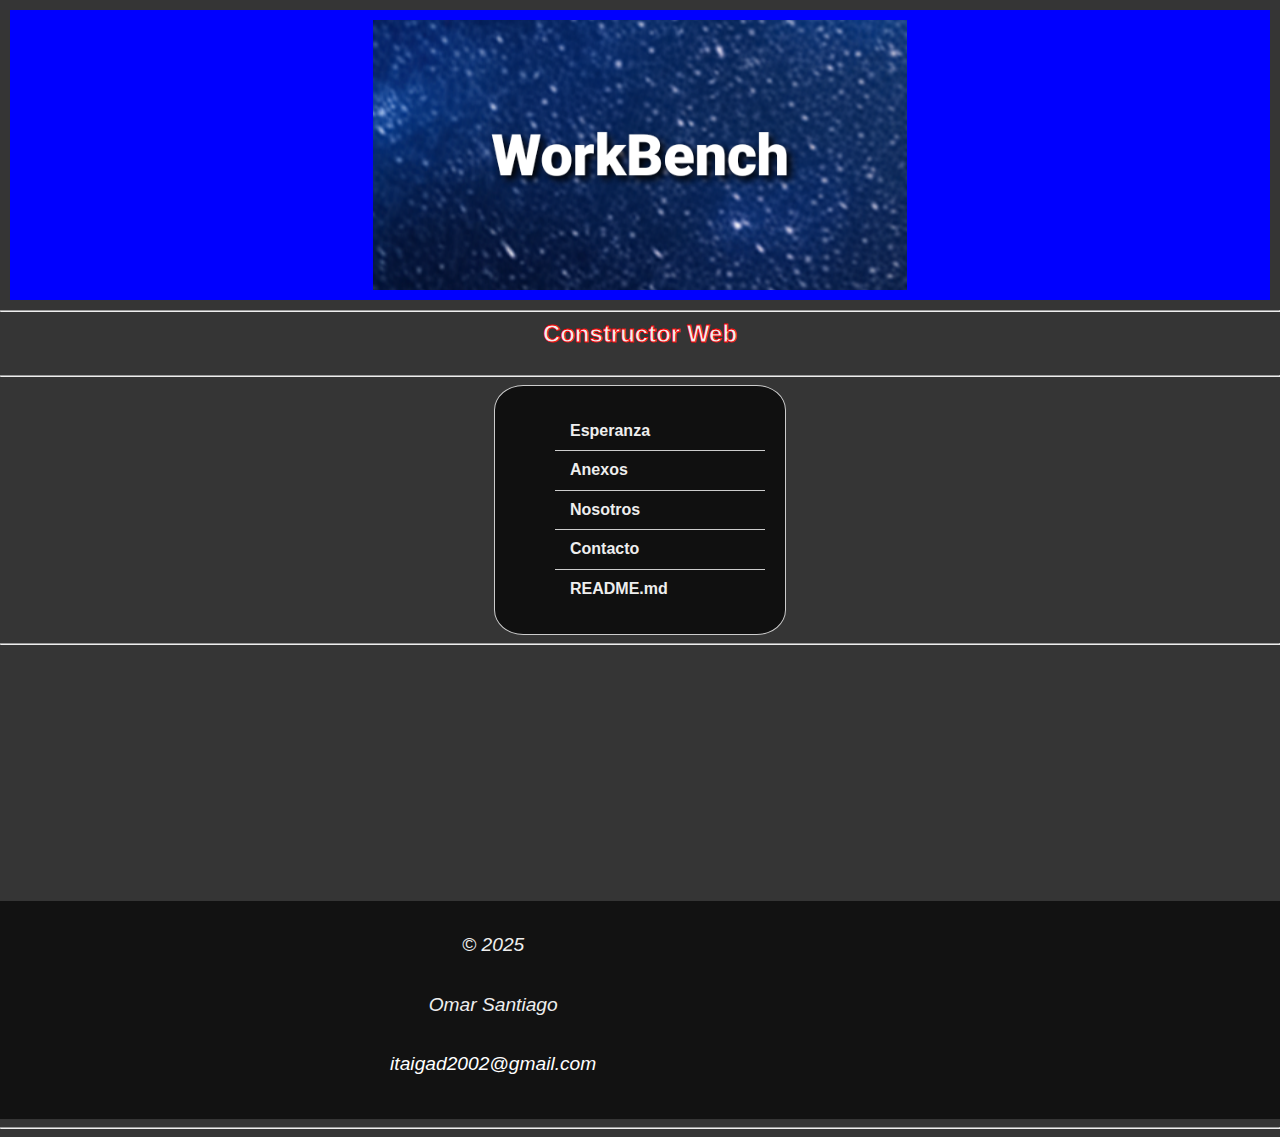
<file: index.html>
<!DOCTYPE html>
<html lang="es">
<head>
    <meta charset="UTF-8">
    <meta name="viewport" content="width=device-width, initial-scale=1.0">
    <title>index.html</title>
    <link rel="stylesheet" href="dir/estilo.css">
    <link rel="stylesheet" href="dir/estilo2.css">
</head>
<body class="inicio">

    <header>
        <div class="header-img">
            <img src="dir/imagen001.png" alt="Constructor Web">
            
        </div>
     </header>
    <hr>
    <main>
        <h2 class="titulo">Constructor Web</h2>
        <br>
        <hr>
     <nav class="nav-menu">
        <ul>
            <li><a href="dir/Esperanza.html">Esperanza</a></li>
			<li><a href="anexo.html">Anexos</a></li>
            <li><a href="#nosotros">Nosotros</a></li>
            <li><a href="#contacto">Contacto</a></li>
            <li><a href="README.MD">README.md</a></li>
        </ul>
     </nav>
    </main>
    <hr>
    <footer class="footer">
        <address>
            <p>&copy; 2025</p>
            <p>Omar Santiago</p>
            <p><a href="mailto:itaigad2002@gmail.com">itaigad2002@gmail.com</a></p>
        </address>
    </footer>
    <hr>
</body>
</html>
</file>
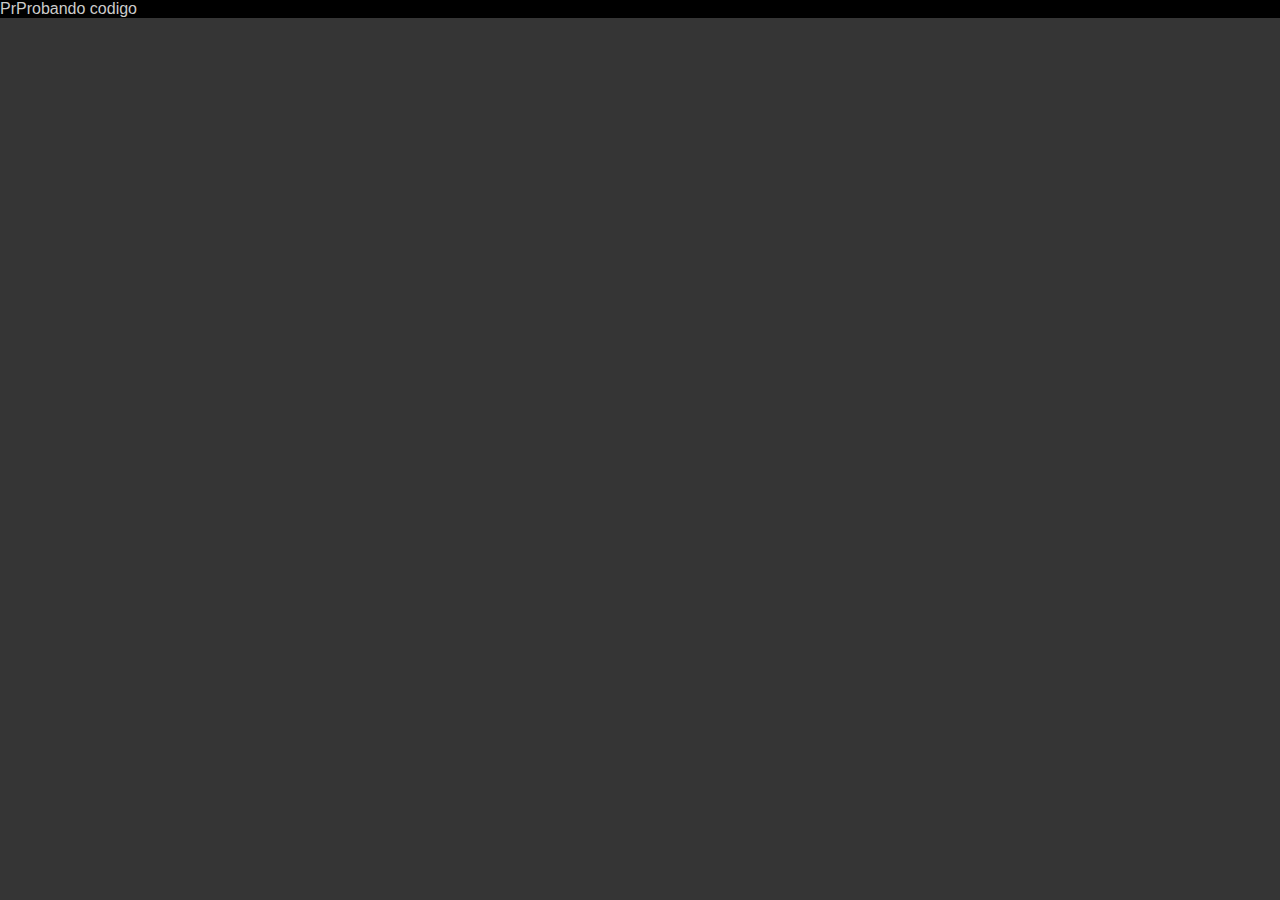
<file: anexo.html>
<!DOCTYPE html>
<html lang="es">
<head>
	<meta charset="UTF-8">
	<meta name="viewport" content="width=device-width, initial-scale=1.0">
	<title>ANEXO</title>
<link rel="stylesheet" href="dir/estilo.css">
    <link rel="stylesheet" href="dir/estilo2.css">
<style>
.caja{
background-color: #000; 
color: #ccc;
margin: 5 auto;
padding: 10;
}
</style>
</head>
<body class="inicio">
	<div class="caja">
		PrProbando codigo 
	</div>
</body>

</body>
</html>
</file>
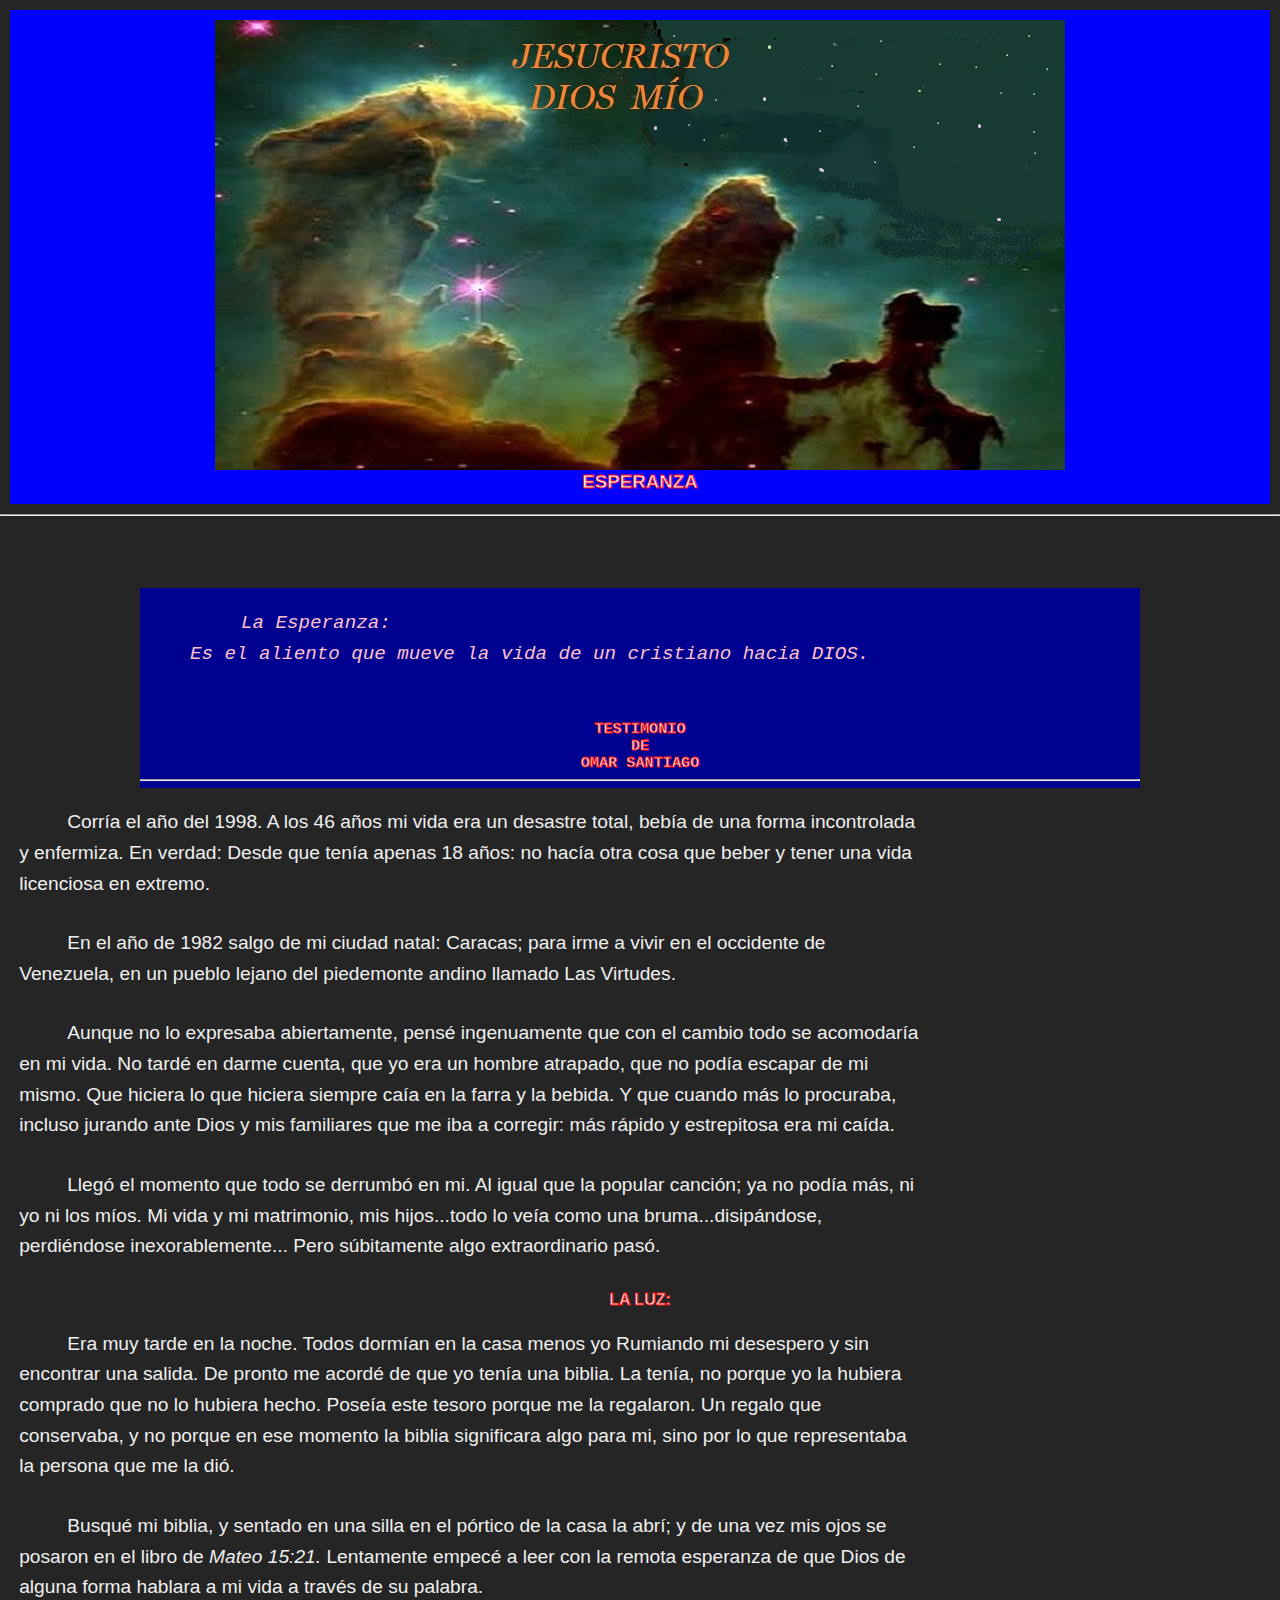
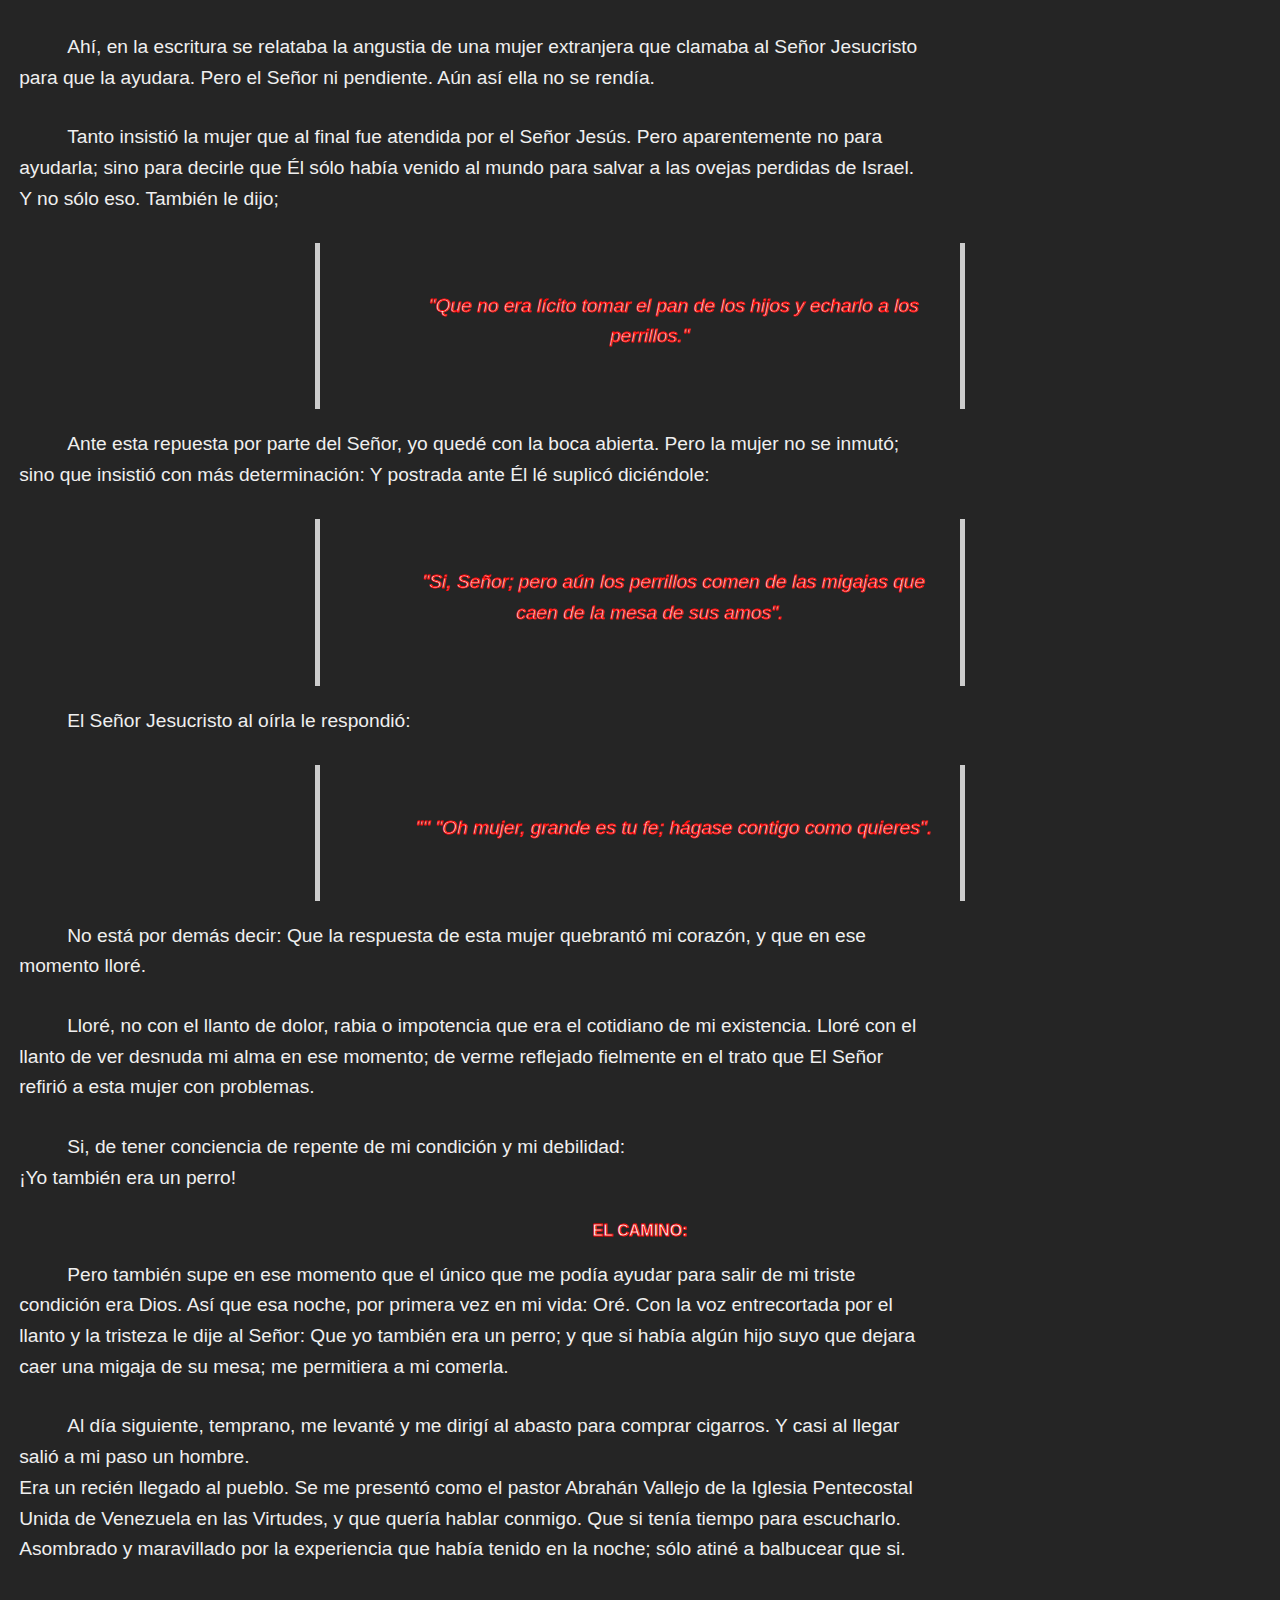
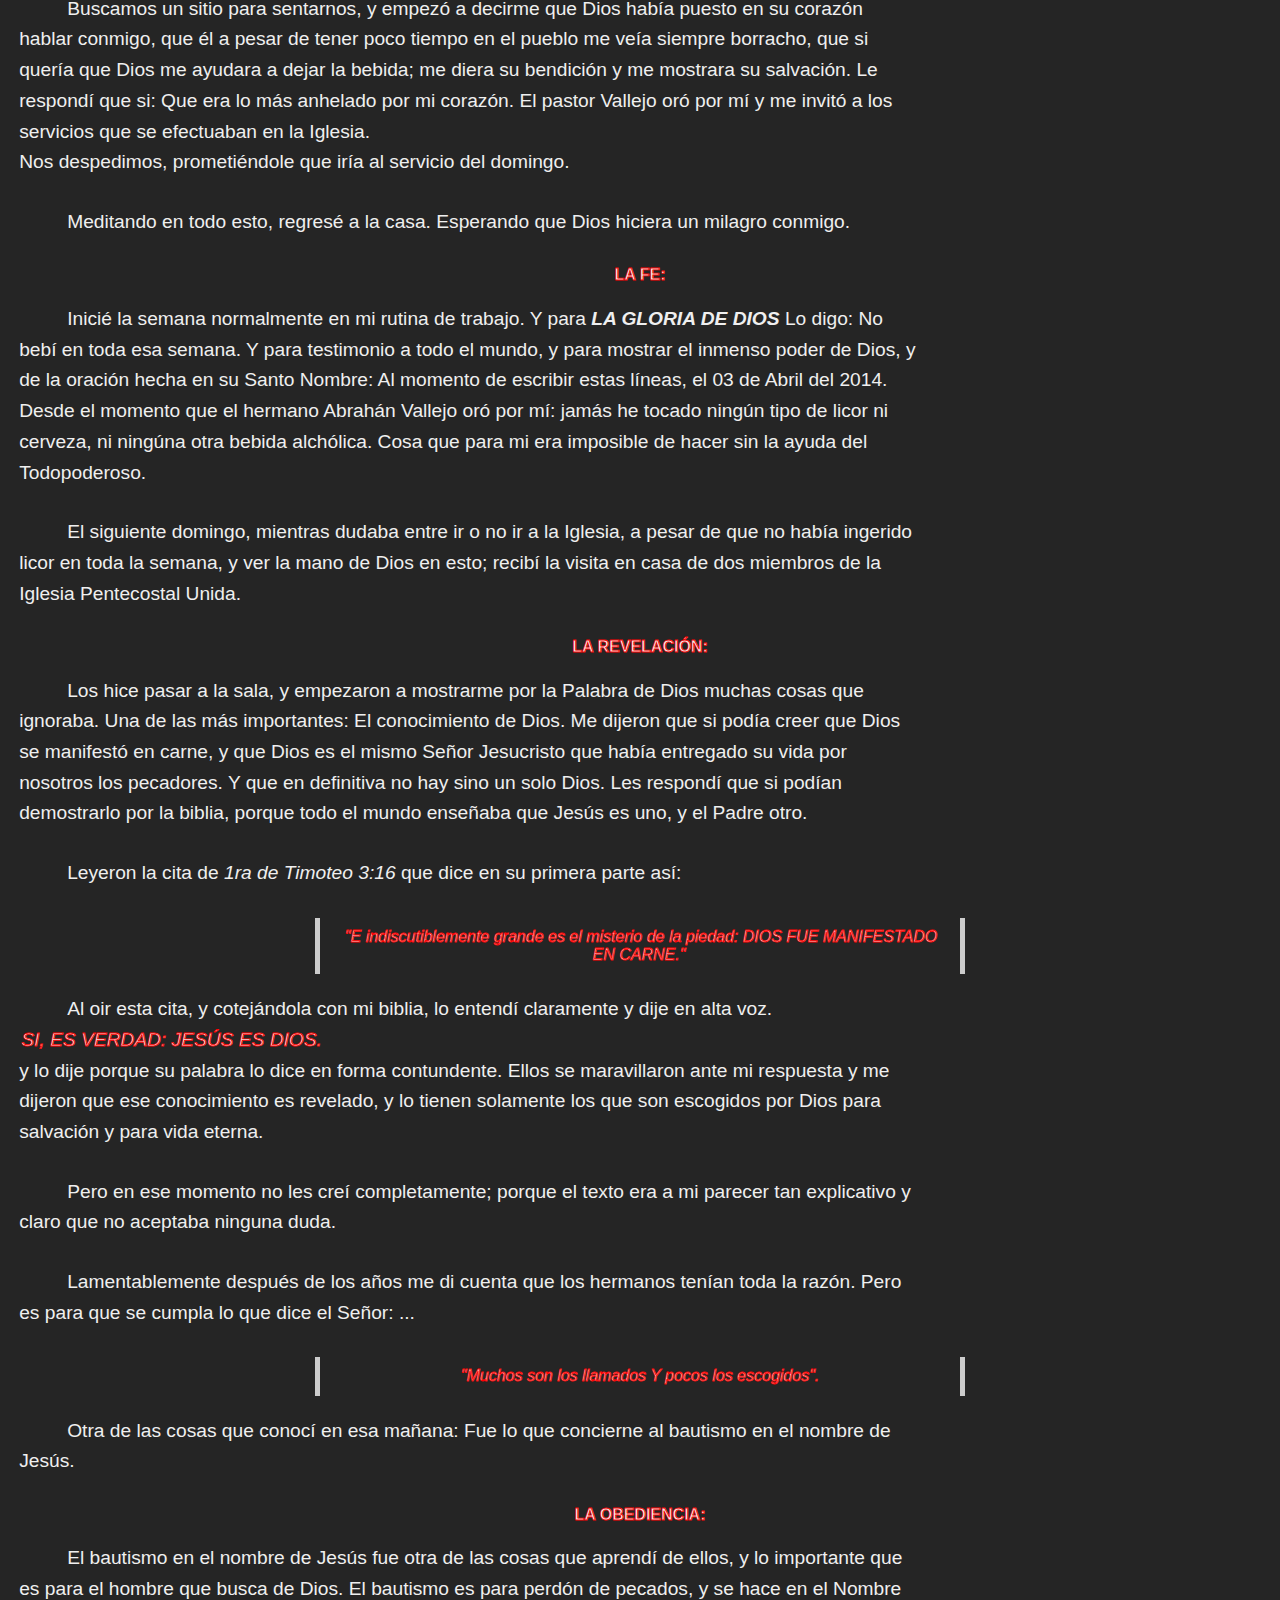
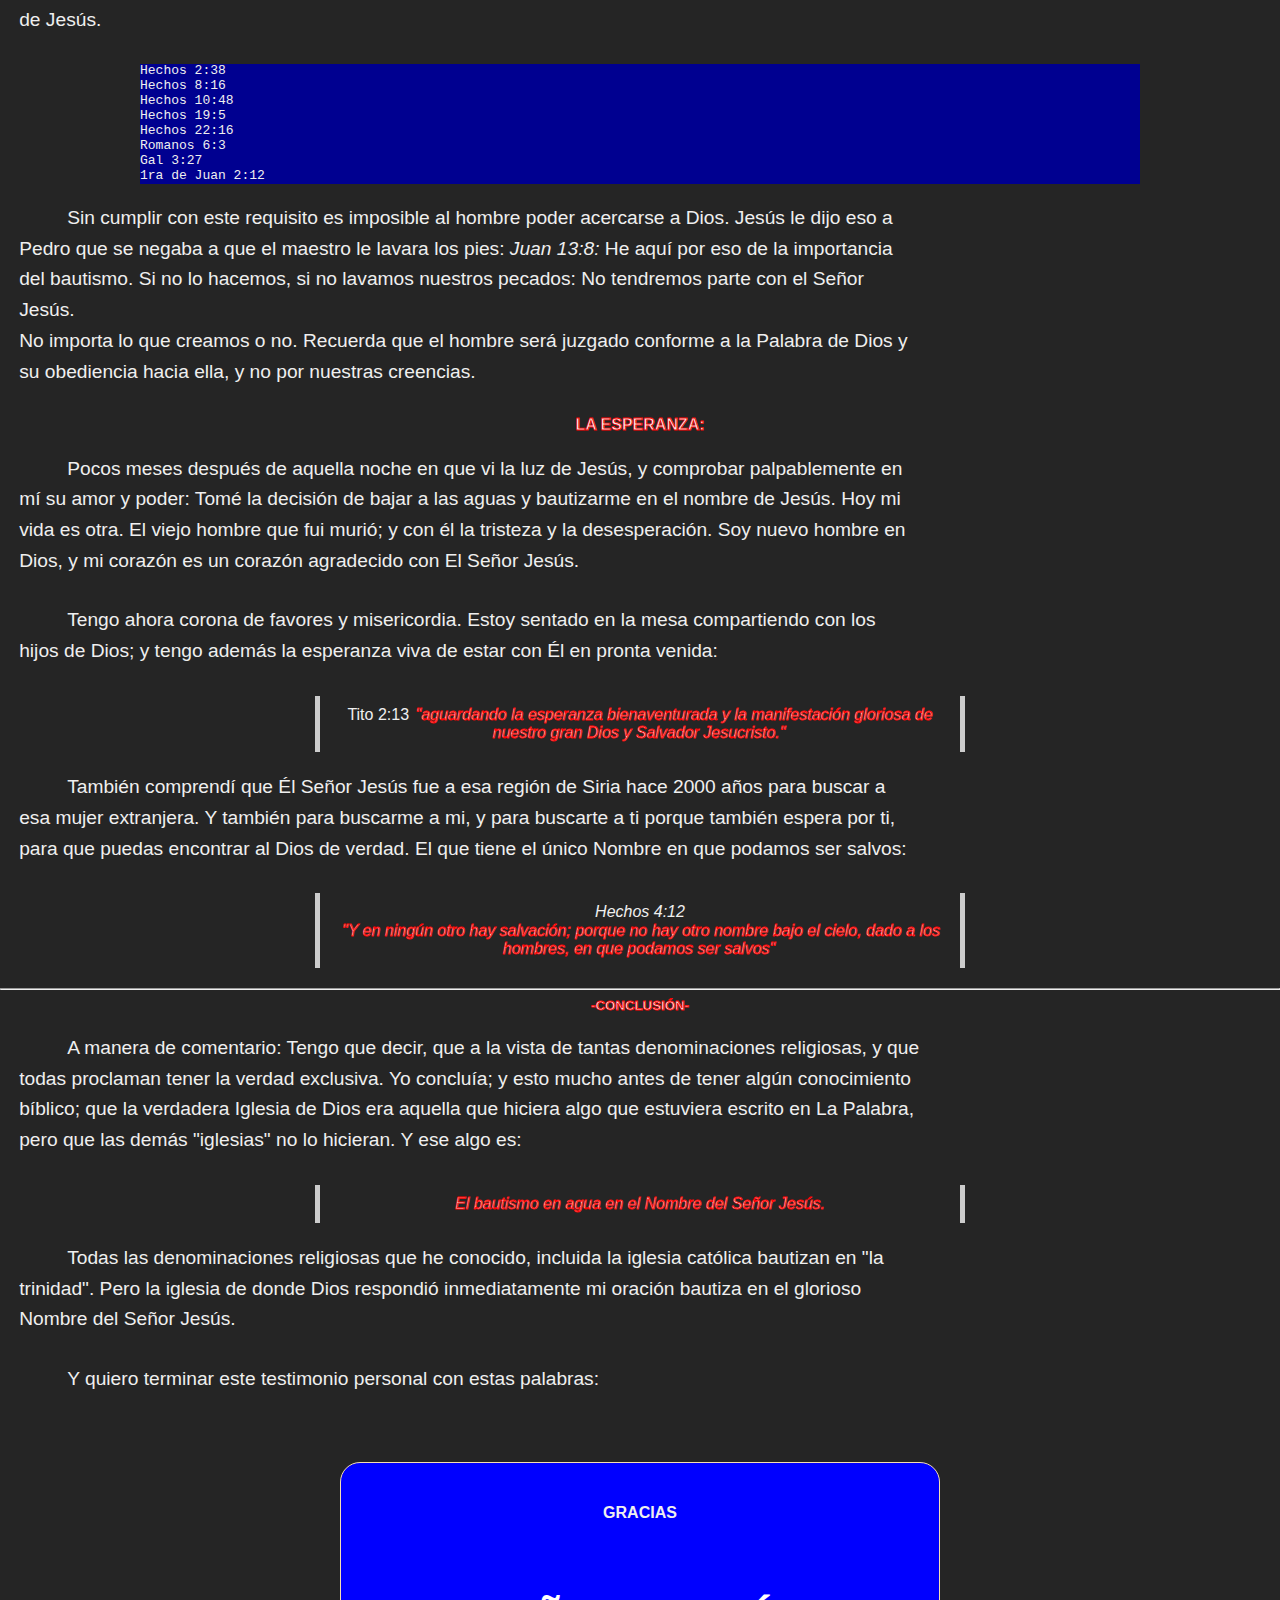
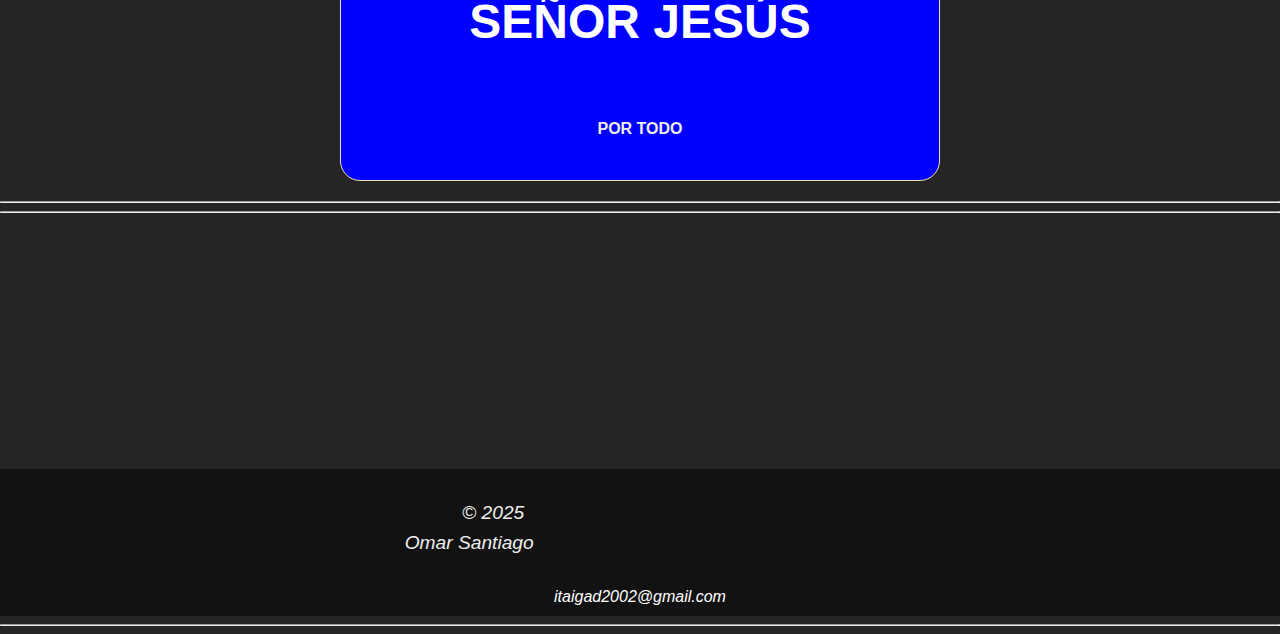
<file: dir/Esperanza.html>
<!DOCTYPE html>
<html lang="es">
<head>
  <meta charset="UTF-8">
  <meta name="viewport" content="width=device-width, initial-scale=1.0">
  <title>Esperanza</title>
  <script src="https://code.jquery.com/jquery-3.6.0.min.js"></script>
  <link rel="stylesheet" href=estilo.css>
  <link rel="stylesheet" href="estilo2.css">
</head>
<body>
  <header>
    <div class="header-img">
      <img src="imagen002.jpg" alt="Dios es Uno">
      <h3 class="titulo">ESPERANZA</h3>
    </div>
  </header>
  <hr>
    <div class="marquee">
    <span>
      <h1>¿A QUIEN IRÉ?... SI SÓLO TU TIENES PALABRAS DE VIDA ETERNA.</h1>
      </span>
    </div>
  <main class="main">
    <p><em>
      La Esperanza: <br>
      Es el aliento que mueve la vida de un cristiano hacia DIOS.
    </em>
    </p>
    <br>
    <br>
    <h3 class="titulo">
      TESTIMONIO<br>DE <br>OMAR SANTIAGO
      </h3>
    </div>
  <hr>
  </main>

  <main>
    
    <p>Corría el año del 1998. A los 46 años mi vida era un desastre total, bebía de una forma incontrolada y enfermiza. 
     En verdad: Desde que tenía apenas 18 años: no hacía otra cosa que beber y tener una vida licenciosa en extremo.</p>
    
    <p>En el año de 1982 salgo de mi ciudad natal: Caracas; para irme a vivir en el occidente de Venezuela, en un pueblo lejano del piedemonte andino llamado Las Virtudes.</p>
    
    <p>Aunque no lo expresaba abiertamente, pensé ingenuamente que con el cambio todo se acomodaría en mi vida. No tardé en darme cuenta, que yo era un hombre atrapado, que no podía escapar de mi mismo. Que hiciera lo que hiciera siempre caía en la farra y la bebida. Y que cuando más lo procuraba, incluso jurando ante Dios y mis familiares que me iba a corregir: más rápido y estrepitosa era mi caída.</p>
    
    <p>Llegó el momento que todo se derrumbó en mi. 
      Al igual que la popular canción; ya no podía más, ni yo ni los míos. 
      Mi vida y mi matrimonio, mis hijos...todo lo veía como una bruma...disipándose, perdiéndose inexorablemente... Pero súbitamente algo extraordinario pasó.</p>
    
    <h4 class="titulo">LA LUZ:</h4>
    
    <p>Era muy tarde en la noche. 
      Todos dormían en la casa menos yo Rumiando mi desespero y sin encontrar una salida. 
      De pronto me acordé de que yo tenía una biblia.  La tenía, no porque yo la hubiera comprado que no lo hubiera hecho. Poseía este tesoro porque me la regalaron. Un regalo que conservaba, y no porque en ese momento la biblia significara algo para mi, sino por lo que representaba la persona que me la dió.</p>
    
    <p>Busqué mi biblia, y sentado en una silla en el pórtico de la casa la abrí; y de una vez mis ojos se posaron en el libro de <cite> Mateo 15:21.</cite> 
      Lentamente empecé a leer con la remota esperanza de que Dios de alguna forma hablara a mi vida a través de su palabra.</p>
    
    <p>Ahí, en la escritura se relataba la angustia de una mujer extranjera que clamaba al Señor Jesucristo para que la ayudara. 
      Pero el Señor ni pendiente. Aún así ella no se rendía.</p>
    
    <p>Tanto insistió la mujer que al final fue atendida por el Señor Jesús.
      Pero aparentemente no para ayudarla; 
      sino para decirle que Él sólo había venido al mundo para salvar a las ovejas perdidas de Israel.
      Y no sólo eso.
      También le dijo;</p>
    
    <blockquote>
      <cite class="titulo">
        <p>
      "Que no era lícito tomar el pan de los hijos y echarlo a los perrillos."
        </p>
      </cite>
    </blockquote>
    
    <p>Ante esta repuesta por parte del Señor, yo quedé con la boca abierta.
      Pero la mujer no se inmutó; sino que insistió con más determinación: 
      Y postrada ante Él lé suplicó diciéndole:</p>
    
    <blockquote>
      <cite class="titulo">
        <p> "Si, Señor; pero aún los perrillos comen de las migajas que caen de la mesa de sus amos".</p>
      </cite>
    </blockquote>
    
    <p>El Señor Jesucristo al oírla le respondió:</p>
    
    <blockquote> 
      <cite class="titulo">
        <p>'''' "Oh mujer, grande es tu fe; hágase contigo como quieres".</p>
      </cite>
    </blockquote>
    
    <p>No está por demás decir: Que la respuesta de esta mujer quebrantó mi corazón, y que en ese momento lloré.</p>
    
    <p>Lloré, no con el llanto de dolor, rabia o impotencia que era el cotidiano de mi existencia. 
      Lloré con el llanto de ver desnuda mi alma en ese momento; de verme reflejado fielmente en el trato que El Señor refirió a esta mujer con problemas.</p>
    
    <p>Si, de tener conciencia de repente de mi condición y mi debilidad:<br> ¡Yo también era un perro!</p>
    
    <h4 class="titulo">EL CAMINO:</h4>
    
    <p>Pero también supe en ese momento que el único que me podía ayudar para salir de mi triste condición era Dios. 
      Así que esa noche, por primera vez en mi vida: Oré. 
      Con la voz entrecortada por el llanto y la tristeza le dije al Señor:
      Que yo también era un perro; 
      y que si había algún hijo suyo que dejara caer una migaja de su mesa; me permitiera a mi comerla.</p>
    
    <p>Al día siguiente, temprano, me levanté y me dirigí al abasto para comprar cigarros.
      Y casi al llegar salió a mi paso un hombre.<br> Era un recién llegado al pueblo. 
      Se me presentó como el pastor Abrahán Vallejo de la Iglesia Pentecostal Unida de Venezuela en las Virtudes,
      y que quería hablar conmigo. Que si tenía tiempo para escucharlo. 
      Asombrado y maravillado por la experiencia que había tenido en la noche; sólo atiné a balbucear que si.</p>
    
    <p>Buscamos un sitio para sentarnos, y empezó a decirme que Dios había puesto en su corazón hablar conmigo,
      que él a pesar de tener poco tiempo en el pueblo me veía siempre borracho, 
      que si quería que Dios me ayudara a dejar la bebida; me diera su bendición y me mostrara su salvación.
      Le respondí que si: Que era lo más anhelado por mi corazón. 
      El pastor Vallejo oró por mí y me invitó a los servicios que se efectuaban en la Iglesia.<br>
      Nos despedimos, prometiéndole que iría al servicio del domingo.</p>
    
    <p>Meditando en todo esto, regresé a la casa. Esperando que Dios hiciera un milagro conmigo.</p>
    
    <h4 class="titulo">LA FE:</h4>
    
    <p>Inicié la semana normalmente en mi rutina de trabajo. 
      Y para <strong><em>LA GLORIA DE DIOS</em></strong> Lo digo:
      No bebí en toda esa semana. 
      Y para testimonio a todo el mundo, y para mostrar el inmenso poder de Dios, y de la oración hecha en su Santo Nombre:
      Al momento de escribir estas líneas, el 03 de Abril del 2014. Desde el momento que el hermano Abrahán Vallejo oró por mí: jamás he tocado ningún tipo de licor ni cerveza, ni ningúna otra bebida alchólica. 
      Cosa que para mi era imposible de hacer sin la ayuda del Todopoderoso.
    </p>
    
    <p>El siguiente domingo, mientras dudaba entre ir o no ir a la Iglesia, a pesar de que no había ingerido licor en toda la semana,
      y ver la mano de Dios en esto; recibí la visita en casa de dos miembros de la Iglesia Pentecostal Unida.</p>
    
    <h4 class="titulo">
      LA REVELACIÓN:
    </h4>
    
    <p>Los hice pasar a la sala, y empezaron a mostrarme por la Palabra de Dios muchas cosas que ignoraba. 
      Una de las más importantes: El conocimiento de Dios. 
      Me dijeron que si podía creer que Dios se manifestó en carne,
      y que Dios es el mismo Señor Jesucristo que había entregado su vida por nosotros los pecadores.
      Y que en definitiva no hay sino un solo Dios. Les respondí que si podían demostrarlo por la biblia, 
      porque todo el mundo enseñaba que Jesús es uno, y el Padre otro.
    </p>
    
    <p>Leyeron la cita de <em>1ra de Timoteo 3:16</em> que dice en su primera parte así:</p>
    
    <blockquote>
      <cite class="titulo">
        "E indiscutiblemente grande es el misterio de la piedad:
        DIOS FUE MANIFESTADO EN CARNE."
      </cite>
    </blockquote>
    
    <p>Al oir esta cita, y cotejándola con mi biblia, lo entendí claramente y dije en alta voz.<br> 
      <cite class="titulo">SI, ES VERDAD: JESÚS ES DIOS.</cite>
      <br>
      y lo dije porque su palabra lo dice en forma contundente. 
      Ellos se maravillaron ante mi respuesta y me dijeron que ese conocimiento es revelado, 
      y lo tienen solamente los que son escogidos por Dios para salvación y para vida eterna.</p>
    
    <p>Pero en ese momento no les creí completamente; porque el texto era a mi parecer tan explicativo y claro que no aceptaba ninguna duda.</p>
    
    <p>Lamentablemente después de los años me di cuenta que los hermanos tenían toda la razón.
      Pero es para que se cumpla lo que dice el Señor: ...</p>
    
    <blockquote>
      <cite class="titulo">
        "Muchos son los llamados Y pocos los escogidos".
      </cite>
    </blockquote>
    
    <p>Otra de las cosas que conocí en esa mañana:
      Fue lo que concierne al bautismo en el nombre de Jesús.</p>
    
    <h4 class="titulo">LA OBEDIENCIA:</h4>
    
    <p>El bautismo en el nombre de Jesús fue otra de las cosas que aprendí de ellos, y lo importante que es para el hombre que busca de Dios.
      El bautismo es para perdón de pecados, y se hace en el Nombre de Jesús.</p>
    
    <ul class="main"> 
      <li>Hechos 2:38</li>
      <li>Hechos 8:16</li>
      <li>Hechos 10:48</li>
      <li>Hechos 19:5</li>
      <li>Hechos 22:16</li>
      <li>Romanos 6:3</li> 
      <li>Gal 3:27</li>
      <li>1ra de Juan 2:12</li>
    </ul>
    
    <p>Sin cumplir con este requisito es imposible al hombre poder acercarse a Dios.
      Jesús le dijo eso a Pedro que se negaba a que el maestro le lavara los pies:<em> Juan 13:8:</em> 
      He aquí por eso de la importancia del bautismo. Si no lo hacemos, si no lavamos nuestros pecados: 
      No tendremos parte con el Señor Jesús.<br>
      No importa lo que creamos o no. 
      Recuerda que el hombre será juzgado conforme a la Palabra de Dios y su obediencia hacia ella,
      y no por nuestras creencias.</p>
    
    <h4 class="titulo">LA ESPERANZA:</h4>
    
    <p>Pocos meses después de aquella noche en que vi la luz de Jesús, y comprobar palpablemente en mí su amor y poder: Tomé la decisión de bajar a las aguas y bautizarme en el nombre de Jesús. Hoy mi vida es otra. El viejo hombre que fui murió; y con él la tristeza y la desesperación. Soy nuevo hombre en Dios, y mi corazón es un corazón agradecido con El Señor Jesús.</p>
    
    <p>Tengo ahora corona de favores y misericordia. Estoy sentado en la mesa compartiendo con los hijos de Dios; y tengo además la esperanza viva de estar con Él en pronta venida:</p>
    
    <blockquote
      <cite>Tito 2:13</cite>
      <cite class="titulo">
        "aguardando la esperanza bienaventurada y la manifestación gloriosa de nuestro gran Dios y Salvador Jesucristo."
      </cite>
    </blockquote>
    
    <p>También comprendí que Él Señor Jesús fue a esa región de Siria hace 2000 años para buscar a esa mujer extranjera.
      Y también para buscarme a mi, y para buscarte a ti
      porque también espera por ti, para que puedas encontrar al Dios de verdad. 
      El que tiene el único Nombre en que podamos ser salvos:</p>
    
    <blockquote>
      <cite>Hechos 4:12</cite> <br>
      <cite class="titulo">
        "Y en ningún otro hay salvación; porque no hay otro nombre bajo el cielo, dado a los hombres, en que podamos ser salvos"
      </cite>
    </blockquote>
    <hr>
    
    <h5 class="titulo">-CONCLUSIÓN-</h5>
    
    <p>A manera de comentario: Tengo que decir, que a la vista de tantas denominaciones religiosas, 
      y que todas proclaman tener la verdad exclusiva.
      Yo concluía; y esto mucho antes de tener algún conocimiento bíblico; 
      que la verdadera Iglesia de Dios era aquella que hiciera algo que estuviera escrito en La Palabra,
      pero que las demás "iglesias" no lo hicieran. 
      Y ese algo es:</p>
    
    <blockquote>
      <cite class="titulo">
        El bautismo en agua en el Nombre del Señor Jesús.
      </cite> 
    </blockquote>
    
    <p>Todas las denominaciones religiosas que he conocido, 
      incluida la iglesia católica bautizan en "la trinidad".
      Pero la iglesia de donde Dios respondió inmediatamente mi oración bautiza en el glorioso Nombre del Señor Jesús.</p>
    <p>Y quiero terminar este testimonio personal con estas palabras:</p>
  </main>
<br>
  <div class="caja-especial">
  <h4>GRACIAS</h4>
  <div id="latido">
    <span>
    <h2>SEÑOR JESÚS</h2>
  </span>
  </div>
  <h4>POR TODO</h4>
</div>
  <hr>
  <hr>
  <footer class="footer">
    <address>
      <p>&copy; 2025 <br>Omar Santiago</p>
      <a href="mailto:itaigaad2002@gmail.com">itaigad2002@gmail.com</a>
    </address>
  </footer>
  <hr>
</body>
</html>
</file>
<file: dir/estilo.css>
html {
  line-height: 1.15; /* 1 */
  -webkit-text-size-adjust: 100%; /* 2 */
}

body 
  margin: 0;
  padding: 0;

main {
  display: block;
}

h1 {
  font-size: 2em;
  margin: 0.67em 0;
}

hr {
  box-sizing: content-box; /* 1 */
  height: 0; /* 1 */
  overflow: visible; /* 2 */
}

pre {
  font-family: monospace, monospace; /* 1 */
  font-size: 1em; /* 2 */
}

a {
  background-color: transparent;
}

abbr[title] {
  border-bottom: none; /* 1 */
  text-decoration: underline; /* 2 */
  text-decoration: underline dotted; /* 2 */
}

b,
strong {
  font-weight: bolder;
}

code,
kbd,
samp {
  font-family: monospace, monospace; /* 1 */
  font-size: 1em; /* 2 */
}

small {
  font-size: 80%;
}

sub,
sup {
  font-size: 75%;
  line-height: 0;
  position: relative;
  vertical-align: baseline;
}

sub {
  bottom: -0.25em;
}

sup {
  top: -0.5em;
}

img {
  border-style: none;
}

button,
input,
optgroup,
select,
textarea {
  font-family: inherit; /* 1 */
  font-size: 100%; /* 1 */
  line-height: 1.15; /* 1 */
  margin: 0; /* 2 */
}

button,
input { /* 1 */
  overflow: visible;
}

button,
select { /* 1 */
  text-transform: none;
}

button,
[type="button"],
[type="reset"],
[type="submit"] {
  -webkit-appearance: button;
}

button::-moz-focus-inner,
[type="button"]::-moz-focus-inner,
[type="reset"]::-moz-focus-inner,
[type="submit"]::-moz-focus-inner {
  border-style: none;
  padding: 0;
}

button:-moz-focusring,
[type="button"]:-moz-focusring,
[type="reset"]:-moz-focusring,
[type="submit"]:-moz-focusring {
  outline: 1px dotted ButtonText;
}

fieldset {
  padding: 0.35em 0.75em 0.625em;
}

legend {
  box-sizing: border-box; /* 1 */
  color: inherit; /* 2 */
  display: table; /* 1 */
  max-width: 100%; /* 1 */
  padding: 0; /* 3 */
  white-space: normal; /* 1 */
}

progress {
  vertical-align: baseline;
}

textarea {
  overflow: auto;
}

[type="checkbox"],
[type="radio"] {
  box-sizing: border-box; /* 1 */
  padding: 0; /* 2 */
}

[type="number"]::-webkit-inner-spin-button,
[type="number"]::-webkit-outer-spin-button {
  height: auto;
}

[type="search"] {
  -webkit-appearance: textfield; /* 1 */
  outline-offset: -2px; /* 2 */
}

[type="search"]::-webkit-search-decoration {
  -webkit-appearance: none;
}

::-webkit-file-upload-button {
  -webkit-appearance: button; /* 1 */
  font: inherit; /* 2 */
}

details {
  display: block;
}

summary {
  display: list-item;
}

template {
  display: none;
}

[hidden] {
  display: none;
}
</file>
<file: dir/estilo2.css>
body {
    background-color: #252525;
    font-size: 100%;
    color: #efefef;
    margin: 0;
    padding: 0;
    font-family: Arial, sans-serif;
}

.inicio {
    background-color: #353535;
    max-width: 100%;
    margin: 0;
    padding: 0;
}

p {
    text-indent: 2.5em;
    margin-left: 1em;
    margin-bottom: 1.5em;
    max-width: 900px;
}

@media (min-width: 768px) {
    p {
        font-size: 1.125rem;
    }
}

@media (min-width: 1024px) {
    p {
        font-size: 1.2rem;
        line-height: 1.6;
    }
}

header {
    background-color: blue;
    padding: 10px;
    margin: 10px;
    text-align: center;
}

blockquote {
    text-align: center;
    border-left: 5px solid #ccc;
    border-right: 5px solid #ccc;
    padding: 10px 20px;
    margin: 20px auto;
    max-width: 600px;
}


.main blockquote p {
  color: orange;
}

header img {
    display: block;
    margin: 0 auto;
    max-width: 100%;
    height: auto;
    object-fit: cover;
}

.main {
    display: block;
    background: #000090;
    width: 100%;
    font-family: monospace;
    margin: 0 auto; /* Centra el contenedor principal */
    padding: 0;
    height: auto;
    overflow: auto;
    max-width: 1000px; /* Ancho máximo para el contenido principal */
}

.main em {
    color: pink;
    margin: 0 3px;
}

.main ul {
    width: 100%;
    margin: 1em auto;
    padding: 10px;
    list-style-type: none;
}
.main p {
    color: #fff;
    padding: 20px;
    max-width: 900px; /* Ancho para los párrafos dentro del main */
    margin: 0 auto; /* Centra los párrafos */
}

.titulo {
    text-align: center;
    color: #eee;
    margin: 1px 2px;
   -webkit-text-stroke: .8px #ff0000;

}

footer {
    bottom: 0;
    width: 100%;
    text-align: center;
    background-color: #121212;
    color: #eee;
    padding: 10px 0;
    margin-top: 20%;
    margin-left: auto;
    margin-right: auto;
}

footer a {
    text-decoration: none;
    color: #fff;
}

footer a:hover {
    text-decoration: underline;
}

/* Inicio de marqee */
.marquee {
    font-family: monospace;
    color: orange;
    width: 100%;
    white-space: nowrap;
    overflow: hidden;
    box-sizing: border-box;
}

.marquee span {
    display: inline-block;
    padding-left: 100%;
    animation: marquee 15s linear infinite;
}

@keyframes marquee {
    0% {
        transform: translate(0, 0);
    }
    100% {
        transform: translate(-100%, 0);
    }
}

.nav-menu {
    display: block;
    padding: 10px 20px; /* Unidad de medida agregada */
    margin: 0 auto;
    width: 250px;
    background-color: #101010;
    border: 1px solid #ccc;
    border-radius: 10%;
}

.nav-menu li {
    list-style-type: none;
    border-bottom: 1px solid #ccc;
}

.nav-menu li:last-child {
    border-bottom: none;
}

.nav-menu li a {
    display: inline-block;
    padding: 10px 15px;
    text-decoration: none;
    color: #eee;
    font-weight: bold;
}

.nav-menu li a:hover {
    background-color: green;
    color: #eee;
}

.caja-especial {
    background-color: blue;
    font-family: sans-serif;
    box-sizing: border-box;
    margin: 20px auto; /* Centra la caja */
    padding: 20px;
    border: 1px solid wheat;
    text-align: center;
    border-radius: 20px;
    max-width: 600px; /* Establece un ancho máximo */
}

.caja-especial h2 {
    font-size: 2rem;
}

@media (min-width: 768px) {
    .caja-especial h2 {
        font-size: 2.5rem;
    }
}

@media (min-width: 1024px) {
    .caja-especial h2 {
        font-size: 3rem;
    }
}

#latido {
    animation-name: latido;
    animation-duration: 4s;
    animation-iteration-count: infinite;
    background-color: blue;
    color: white;
    padding: 10px;
    display: inline-block;
}

@keyframes latido {
    0% {
        transform: scale(1);
        color: white;
    }
    50% {
        transform: scale(1.15);
        color: red;
    }
    100% {
        transform: scale(1);
        color: white;
    }
}
</file>
